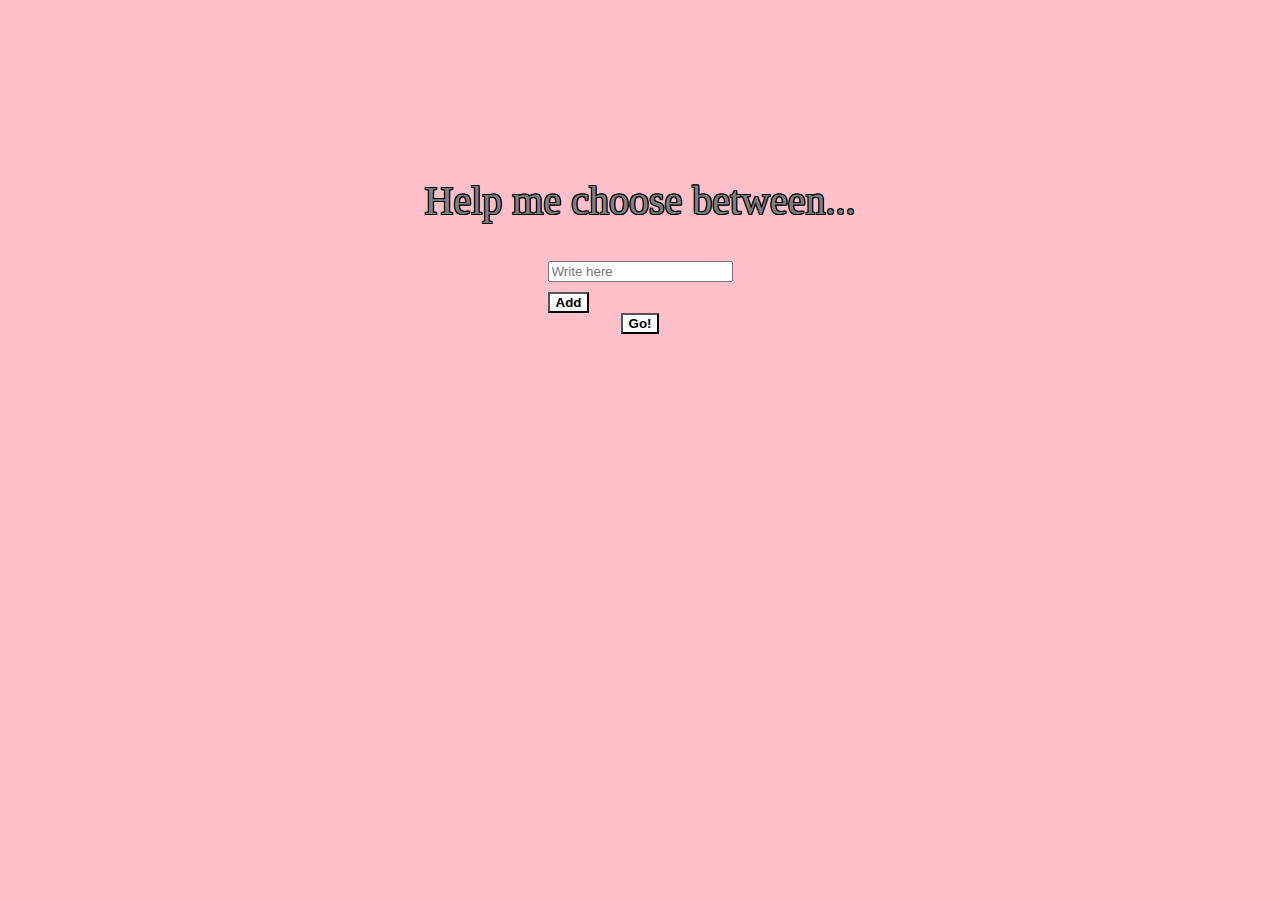
<file: index.html>
<!doctype html>
<html lang=en>
  <head>
    <meta charset=utf-8>
    <title>Help me choose</title>
    <link href="./main.css" rel="stylesheet" type="text/css">
  </head>
  <body>
    <h1>Help me choose between...</h1>
    <div class="inputSection">
      <div class="inputs">
        <input placeholder="Write here"></input>
      </div>
      <button class="addOption">Add</button>
    </div>
    <div class="resultSection"></div>
    <button class="submitButton">Go!</button>


    <Script src="https://code.jquery.com/jquery-3.3.1.min.js"></script>
    <script>
      $(function() {
        $('.resultSection').hide()

        var add_option = function() {
          $('.inputs').append('<input></input>')
        }
        $('.addOption').click(add_option)

        var options = []
        var submit = function() {
          $('.inputSection').hide()
          $('.resultSection').css('display', 'flex')
          $('input').each(function() {
            options.push($(this).val())
          })
          var winner = options[Math.floor(Math.random() * options.length)]
          $('.resultSection').text(winner)
        }
        $('.submitButton').click(submit)
      })
    </script>
  </body>
</html>
</file>
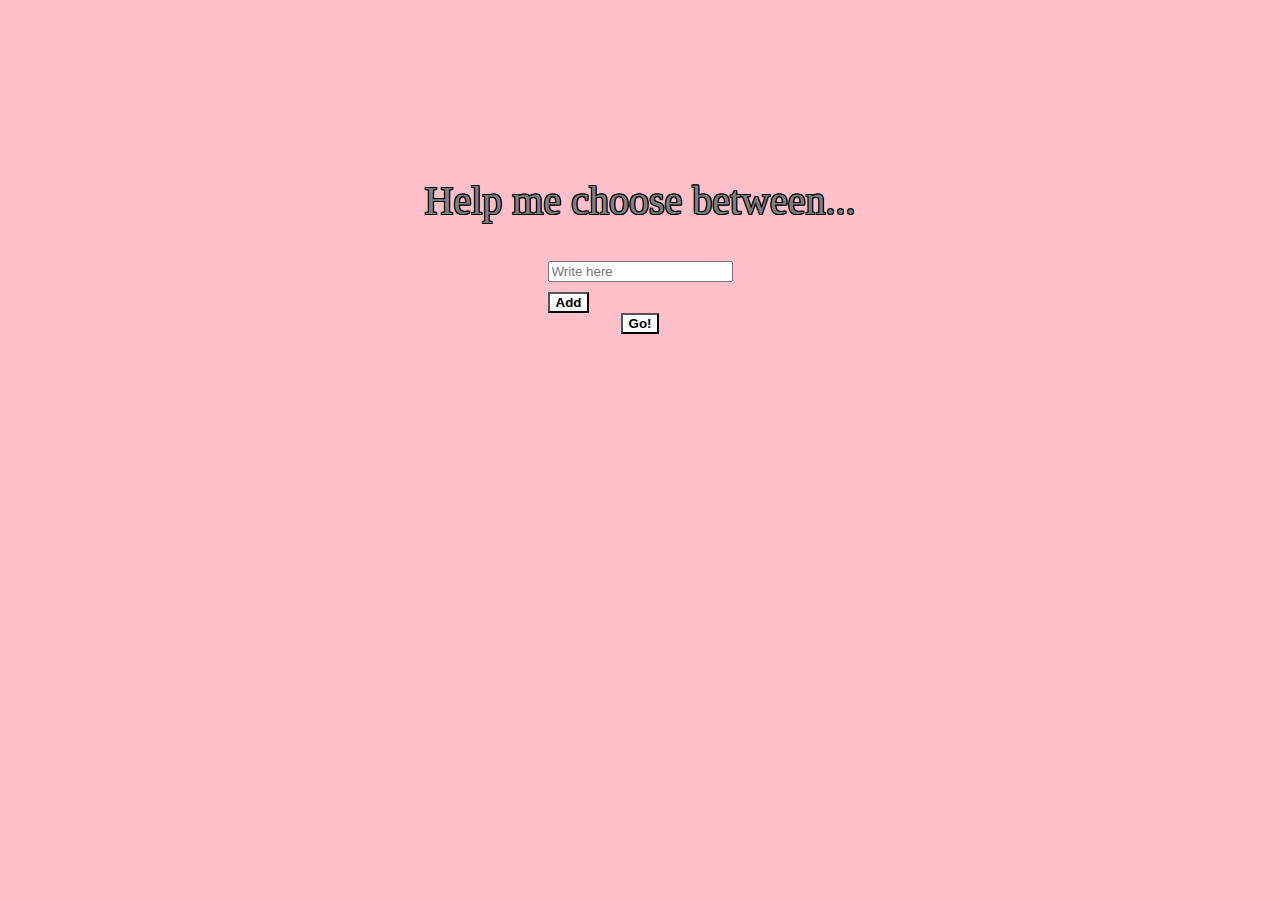
<file: index_KLART.html>
<!doctype html>
<html lang=en>
  <head>
    <meta charset=utf-8>
    <title>Help me choose</title>
    <link href="./main_KLART.css" rel="stylesheet" type="text/css">
  </head>
  <body>
    <h1>Help me choose between...</h1>
    <div class="inputSection">
      <div class="inputs">
        <input placeholder="Write here"></input>
      </div>
      <button class="addOption">Add</button>
    </div>
    <div class="resultSection"></div>
    <button class="submitButton">Go!</button>


    <Script src="https://code.jquery.com/jquery-3.3.1.min.js"></script>
    <script>
      $(function() {
        $('.resultSection').hide()

        var add_option = function() {
          $('.inputs').append('<input></input>')
        }
        $('.addOption').click(add_option)

        var options = []
        var submit = function() {
          $('.inputSection').hide()
          $('.resultSection').css('display', 'flex')
          $('input').each(function() {
            options.push($(this).val())
          })
          var winner = options[Math.floor(Math.random() * options.length)]
          $('.resultSection').text(winner)
        }
        $('.submitButton').click(submit)
      })
    </script>
  </body>
</html>
</file>
<file: main.css>
body {
  display: flex;
  flex-direction: column;
  justify-content: center;
  align-items: center;
  margin-top: 150px;
  background-color: pink;
}



h1 {
  font-weight: lighter;
  font-size: 40px;
  color:grey;
  text-shadow:
        -1px -1px 0px #000,
         0px -1px 0px #000,
         1px -1px 0px #000,
        -1px  0px 0px #000,
         1px  0px 0px #000,
        -1px  1px 0px #000,
         0px  1px 0px #000,
         1px  1px 0px #000;
}
  letter-spacing: 2px;
  margin-bottom: 0px;
}

.inputSection {
  margin: 50px 0px 80px 0px;
  width: 400px;
  }

.inputs {
  width: inherit;
  display: flex;
  flex-direction: column;
}


input {
margin-top: 10px;
}

.addOption {
margin-top: 10px;
}

button {
  background: white;
  font-weight: bold;
}

.resultSection {
  height: 300px;
  display: flex;
  justify-content: center;
  align-items: center;
  font-size: 35px;

}
</file>
<file: main_KLART.css>
body {
  display: flex;
  flex-direction: column;
  justify-content: center;
  align-items: center;
  margin-top: 150px;
  background-color: pink;
}



h1 {
  font-weight: lighter;
  font-size: 40px;
  color:grey;
  text-shadow:
        -1px -1px 0px #000,
         0px -1px 0px #000,
         1px -1px 0px #000,
        -1px  0px 0px #000,
         1px  0px 0px #000,
        -1px  1px 0px #000,
         0px  1px 0px #000,
         1px  1px 0px #000;
}
  letter-spacing: 2px;
  margin-bottom: 0px;
}

.inputSection {
  margin: 50px 0px 80px 0px;
  width: 400px;
  }

.inputs {
  width: inherit;
  display: flex;
  flex-direction: column;
}


input {
margin-top: 10px;
}

.addOption {
margin-top: 10px;
}

button {
  background: white;
  font-weight: bold;
}

.resultSection {
  height: 300px;
  display: flex;
  justify-content: center;
  align-items: center;
  font-size: 35px;

}
</file>
